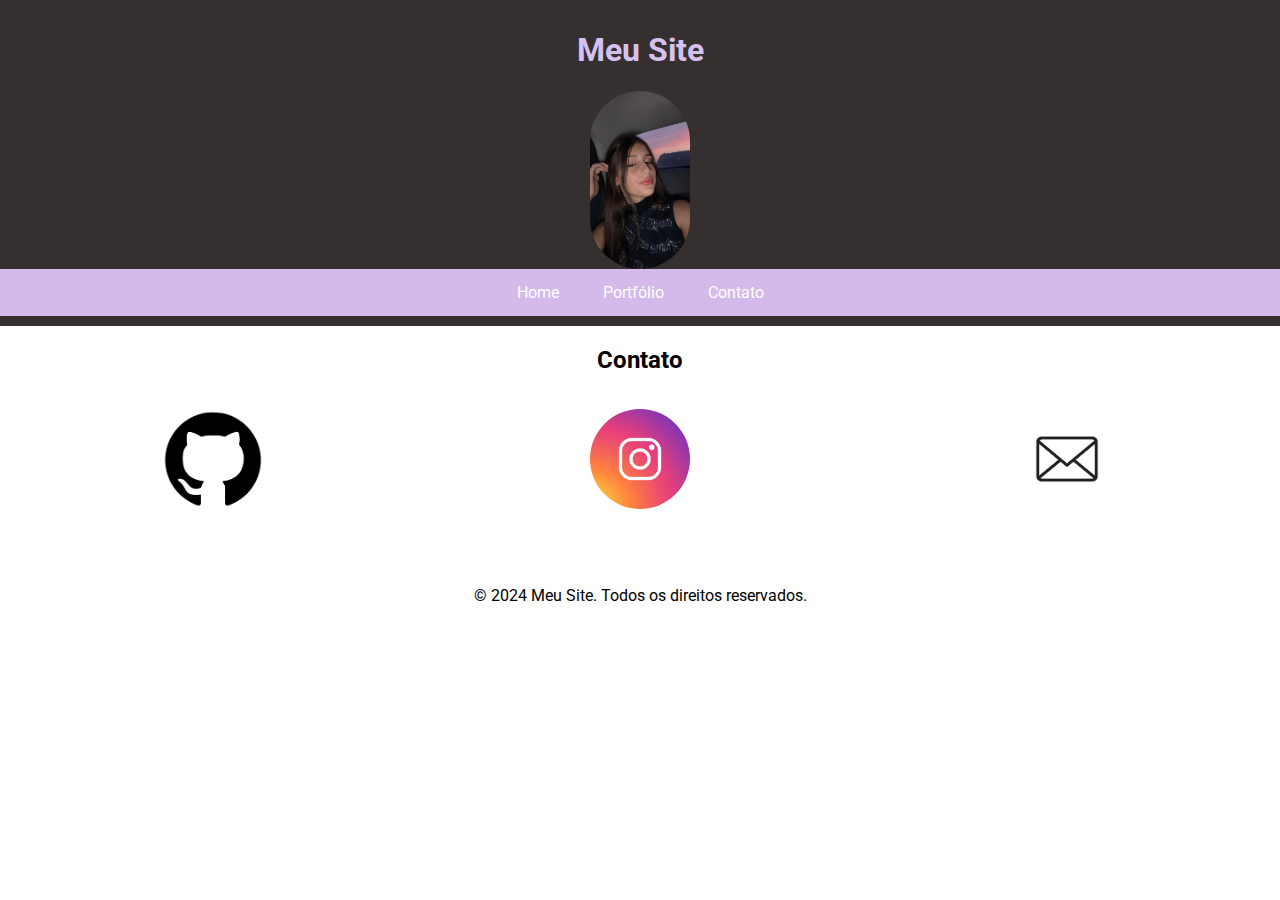
<file: Contato.html>
<!DOCTYPE html>
<html lang="pt-br">
<head>
    <meta charset="UTF-8">
    <meta name="viewport" content="width=device-width, initial-scale=1.0">
    <title>Meu Site</title>
    <link rel="stylesheet" href="styles.css">
    <link rel="stylesheet" href="https://fonts.googleapis.com/css2?family=Roboto:wght@400;700&display=swap">
</head>
<body>
    <header>
        <h1>Meu Site</h1>
        <div class="foto">
            <img src="Eu.jpeg" alt="">
        </div>
        <nav>
            <ul>
                <li><a href="Home.html">Home</a></li>
                  <li><a href="Processo.html">Portfólio</a></li>
                <li><a href="Contato.html">Contato</a></li>
            </ul>
        </nav>
    </header>
    <section id="contato">
        <h2 id="titalo">Contato</h2>
        


        <div class="links">      
            <p><a href="https://github.com/flaviadsilva"><img src="Git.img" alt="GitHub"></a></p>  
           <p><a href="https://www.instagram.com/flavv__s?igsh=MTI5dmlpY21zMXIyMA=="><img src="Insta.img" alt="Insta"></a></p>
        <p><a href="https://mail.google.com/mail/u/0/#inbox"><img src="Email.img.jpg" alt="Email"></a></p>
    </div>

    
        
    </section>

    <footer>
        <p>&copy; 2024 Meu Site. Todos os direitos reservados.</p>
    </footer>
</body>
</html>
</file>
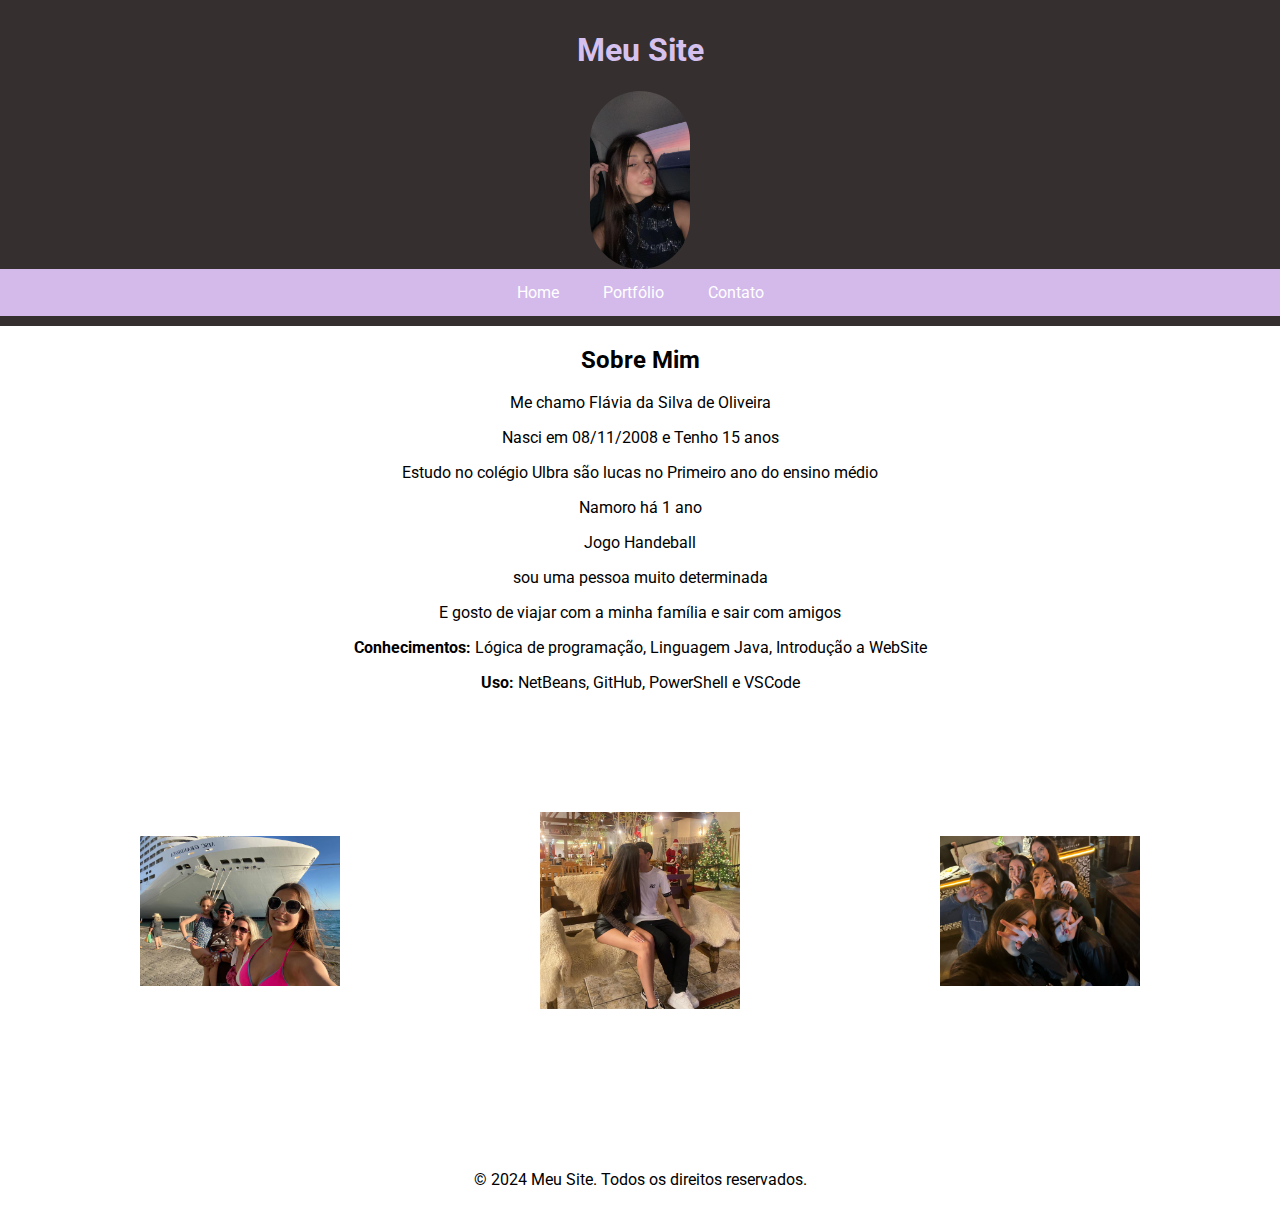
<file: Home.html>
<!DOCTYPE html>
<html lang="pt-br">
<head>
    <meta charset="UTF-8">
    <meta name="viewport" content="width=device-width, initial-scale=1.0">
    <title>Meu Site</title>
    <link rel="stylesheet" href="styles.css">
    <link rel="stylesheet" href="https://fonts.googleapis.com/css2?family=Roboto:wght@400;700&display=swap">
</head>
<body>
    <header>
        <h1>Meu Site</h1>

        <div class="foto">
            <img src="Eu.jpeg" alt="">
        </div>
        <nav>
            <ul>
                <li><a href="Home.html">Home</a></li>
                  <li><a href="Processo.html">Portfólio</a></li>
                <li><a href="Contato.html">Contato</a></li>
            </ul>
        </nav>
    </header>
    <section id="sobre">
        <h2>Sobre Mim</h2>
        <p>Me chamo Flávia da Silva de Oliveira</p>
        <p>Nasci em 08/11/2008 e Tenho 15 anos</p>
        <p>Estudo no colégio Ulbra são lucas no Primeiro ano do ensino médio</p>
        <p>Namoro há 1 ano</p>
        <p>Jogo Handeball</p>
        <p>sou uma pessoa muito determinada</p>
        <p>E gosto de viajar com a minha família e sair com amigos</p>
       <p><b>Conhecimentos:</b> Lógica de programação, Linguagem Java, Introdução a WebSite</p>
       <p><b>Uso:</b> NetBeans, GitHub, PowerShell e VSCode</p>
    </section>
    <div class="Photo">
        <img src="Família.jpeg" alt="">
        <img src="Namorado.jpeg" alt="">
      <img src="Amigas.jpeg" alt="">
    </div>

    <footer>
        <p>&copy; 2024 Meu Site. Todos os direitos reservados.</p>
    </footer>
</body>
</html>
</file>
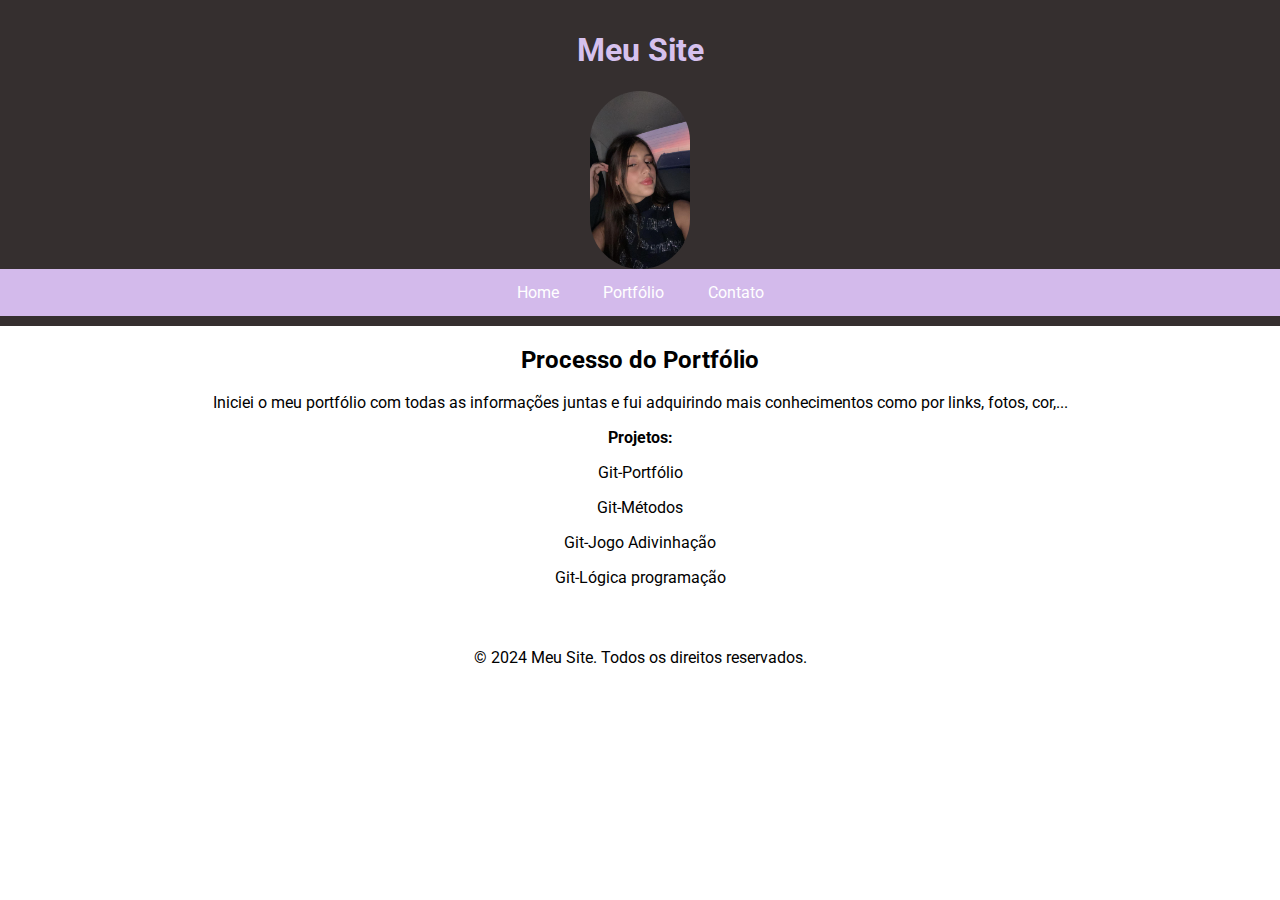
<file: Processo.html>
<!DOCTYPE html>
<html lang="pt-br">
<head>
    <meta charset="UTF-8">
    <meta name="viewport" content="width=device-width, initial-scale=1.0">
    <title>Meu Site</title>
    <link rel="stylesheet" href="styles.css">
    <link rel="stylesheet" href="https://fonts.googleapis.com/css2?family=Roboto:wght@400;700&display=swap">
</head>
<body>
    <header>
        <h1>Meu Site</h1>
        <div class="foto">
            <img src="Eu.jpeg" alt="">
        </div>
        <nav>
            <ul>
                <li><a href="Home.html">Home</a></li>
                <li><a href="Processo.html">Portfólio</a></li>
              <li><a href="Contato.html">Contato</a></li>
            </ul>
        </nav>
    </header>

    <section id="Processo">
        <h2>Processo do Portfólio</h2>
        <p>Iniciei o meu portfólio com todas as informações juntas e fui adquirindo mais conhecimentos como por links, fotos, cor,...</p>
        <p><b>Projetos:</b></p>
        <p><a href="https://github.com/flaviadsilva/IntroducaoaWebsite.git">Git-Portfólio</a></p>
        <p><a href="https://github.com/flaviadsilva/Metodos.git">Git-Métodos</a></p>
        <p><a href="https://github.com/flaviadsilva/JogoDaAdivinhacao.git">Git-Jogo Adivinhação</a></p>
        <p><a href="https://github.com/flaviadsilva/ExerciciosLogicaPrpgrama-o.git">Git-Lógica programação</a></p>
    </section>
   
    <footer>
        <p>&copy; 2024 Meu Site. Todos os direitos reservados.</p>
    </footer>
</body>
</html>
</file>
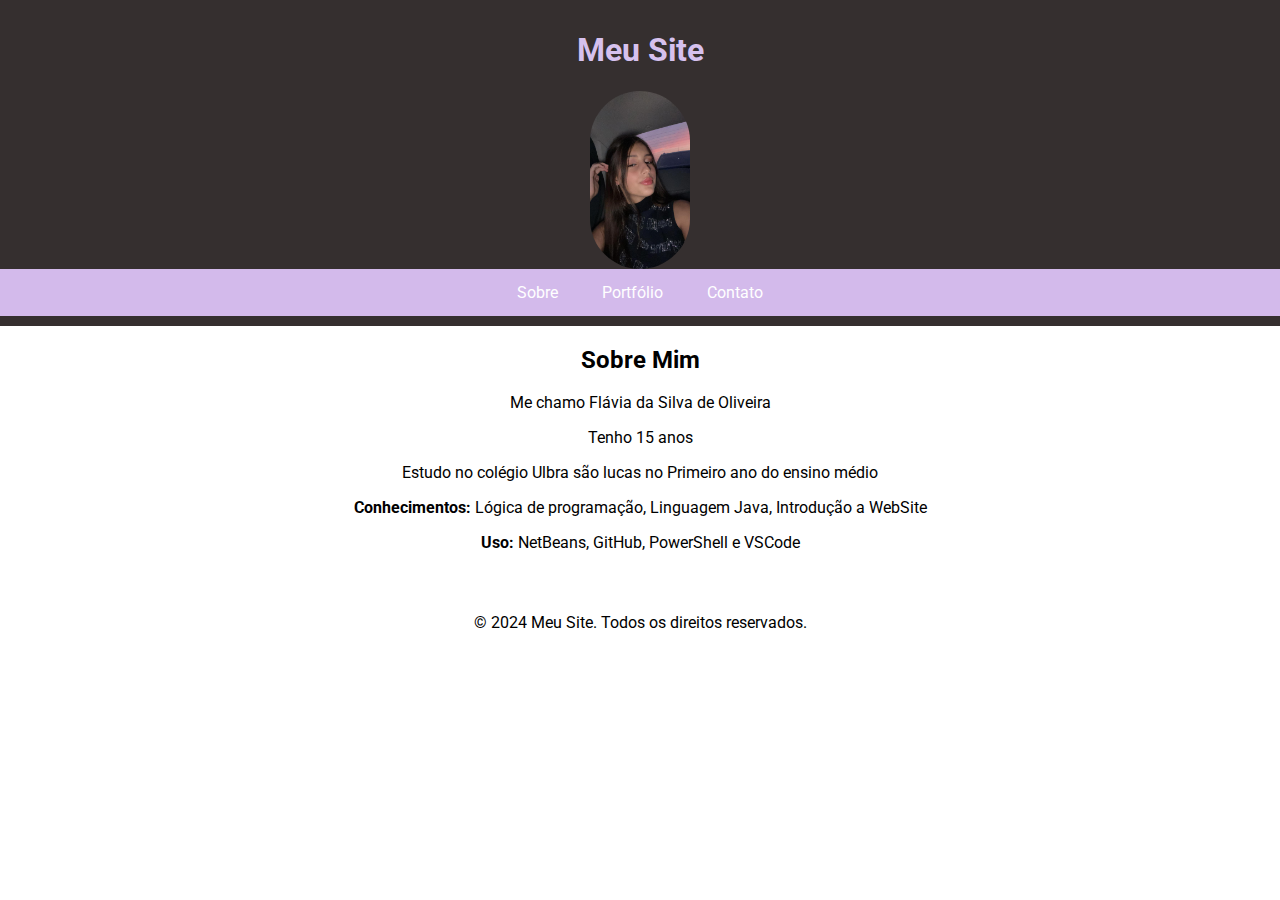
<file: Sobre.html>
<!DOCTYPE html>
<html lang="pt-br">
<head>
    <meta charset="UTF-8">
    <meta name="viewport" content="width=device-width, initial-scale=1.0">
    <title>Meu Site</title>
    <link rel="stylesheet" href="styles.css">
    <link rel="stylesheet" href="https://fonts.googleapis.com/css2?family=Roboto:wght@400;700&display=swap">
</head>
<body>
    <header>
        <h1>Meu Site</h1>
        <div class="foto">
            <img src="Eu.jpeg" alt="">
        </div>
        <nav>
            <ul>
                <li><a href="Sobre.html">Sobre</a></li>
                  <li><a href="Processo.html">Portfólio</a></li>
                <li><a href="Contato.html">Contato</a></li>
            </ul>
        </nav>
    </header>
    <section id="sobre">
        <h2>Sobre Mim</h2>
        <p>Me chamo Flávia da Silva de Oliveira</p>
        <p> Tenho 15 anos</p>
        <p>Estudo no colégio Ulbra são lucas no Primeiro ano do ensino médio</p>
       <p><b>Conhecimentos:</b> Lógica de programação, Linguagem Java, Introdução a WebSite</p>
       <p><b>Uso:</b> NetBeans, GitHub, PowerShell e VSCode</p>
    </section>

    <footer>
        <p>&copy; 2024 Meu Site. Todos os direitos reservados.</p>
    </footer>
</body>
</html>
</file>
<file: styles.css>
body {
    font-family: 'Roboto', sans-serif;
    margin: 0;
    padding: 0;
}

.foto {
    display: flex;
    justify-content: center;
    align-items: center;
}

.foto img {
    height: auto;
    width: 100px;
    border-radius: 360px;
}

.Photo {
    height: auto;
    width: 100%;
    display: flex;
    justify-content: center;
    align-items: center;
}

.Photo img {
    width: 200px;
    margin: 100px;
}

header {
    background-color: #352f2f;
    color: rgb(214, 193, 238);
    padding: 10px 0;
    text-align: center;
}

nav ul {
    list-style-type: none;
    margin: 0;
    padding: 0;
    overflow: hidden;
    background-color: #d3baeb;
    text-align: center;
}

nav ul li {
    display: inline;
}

nav ul li a {
    display: inline-block;
    color: rgb(255, 255, 255);
    padding: 14px 20px;
    text-decoration: none;
}

nav ul li a:hover {
    background-color: #000000;
}

main {
    padding: 20px;
}

section {
    margin-bottom: 20px;
}

aside {
    background-color: #000000;
    padding: 20px;
    margin: 20px 0;
}

footer {
    background-color: #ffffff;
    color: rgb(0, 0, 0);
    text-align: center;
    width: 100%;
    bottom: 0;
    margin-top: 30px;
    padding-top: 15px;
    padding-bottom: 15px;
}

#contato a {
    text-decoration: none;
    color: black;
    display: flex;
    justify-content: center;
    align-items: center;
}

.links {
    display: flex;
    flex-direction: row;
    justify-content: space-around;
}

.links img {
    height: auto;
    width: 100px;
    border-radius: 360px;
}

#titalo {
    text-align: center;
}

#Processo a {
    text-decoration: none;
    color: #000000;

}

#Processo {
    text-align: center;
}

#sobre {
    text-align: center;
}
</file>
